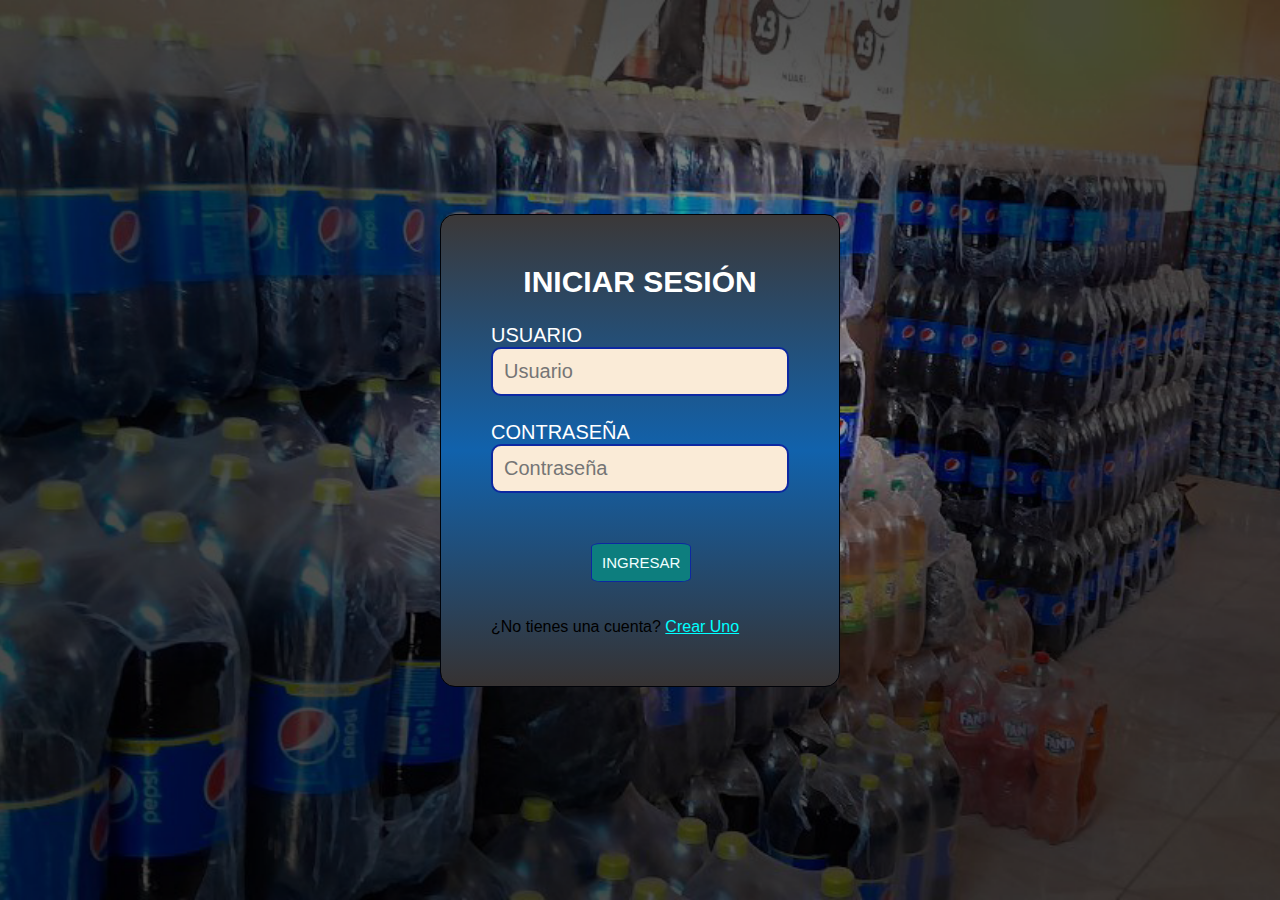
<file: login.html>
<!DOCTYPE html>
<html lang="en">
<head>
    <meta charset="UTF-8">
    <meta name="viewport" content="width=device-width, initial-scale=1.0">
    <title>LOGIN</title>
    <link rel="stylesheet" href="estilologin.css">
</head>
<body>
    <form>
        <h2>Iniciar Sesión</h2>
        <label class="texto" for="username">Usuario</label>
        <input type="text" id="usuario" placeholder="Usuario">
        <label class="texto" for="clave"  >Contraseña</label>
        <input type="password"placeholder="Contraseña"  id="clave">
        <div class="remenber"> 
            <p></p>            
        </div>
        <!-- Bootstrap hola -->
        <div class="btndiv">
            <a >
               <button onclick="frmLogin(event);" class="bnt" type="button">INGRESAR</button>  
            </a>
            
        </div>

       <br>
       <br>
      <div class="direc">
        ¿No tienes una cuenta?  <a href="registro.html"> Crear Uno</a>
      </div>
    </form> 
    <script src="/assets/js/login.js"></script>
</body>
</html>
</file>
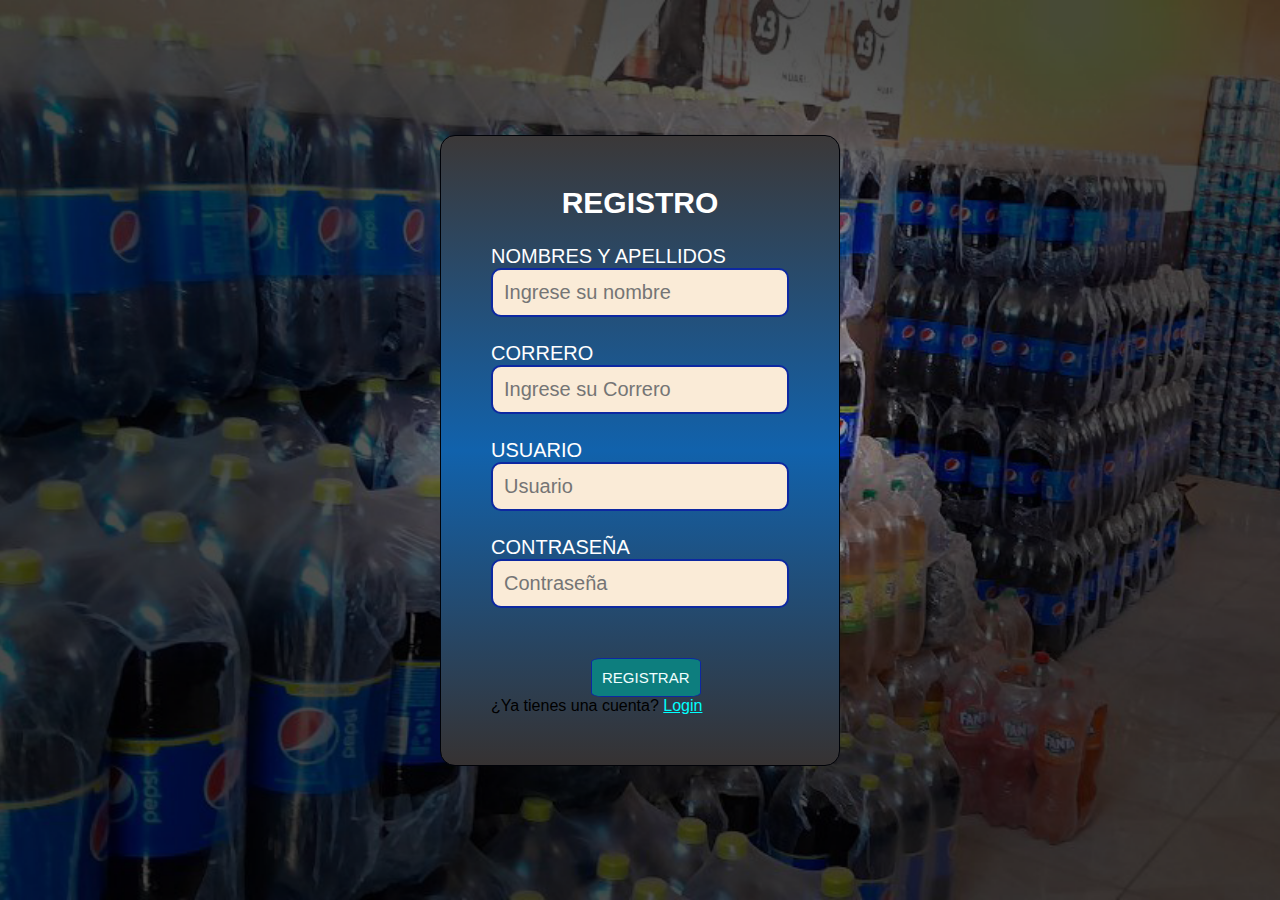
<file: registro.html>
<!DOCTYPE html>
<html lang="en">
<head>
    <meta charset="UTF-8">
    <meta name="viewport" content="width=device-width, initial-scale=1.0">
    <title>LOGIN</title>
    <link rel="stylesheet" href="estilologin.css">
</head>
<body>
    <form>
        <h2>Registro</h2>
        <label class="texto" for="username">Nombres y Apellidos</label>
        <input type="text" id="usuario" placeholder="Ingrese su nombre">
        <label class="texto" for="username">Correro</label>
        <input type="text" id="usuario" placeholder="Ingrese su Correro">
        <label class="texto" for="username">Usuario</label>
        <input type="text" id="usuario" placeholder="Usuario">
        <label class="texto" for="clave"  >Contraseña</label>
        <input type="password"placeholder="Contraseña"  id="clave" p>
        <div class="remenber"> 
            <p></p>            
        </div>
        <div class="btndiv">
            <a >
               <button onclick="frmLogin(event);" class="bnt" type="button">Registrar</button>  
            </a>
            
        </div>
       
        
      <div class="direc">
        ¿Ya tienes una cuenta?  <a href="login.html"> Login</a>
      </div>
        
    </form> 
    <script src="/assets/js/login.js"></script>
</body>
</html>
</file>
<file: estilologin.css>
*{
    margin: 0;
    padding: 0;
    box-sizing: border-box;

}

body{
    font-family: 'Gill Sans', 'Gill Sans MT', Calibri, 'Trebuchet MS', sans-serif;
    display: flex;
    align-items: center;
    justify-content: center;
    height: 100vh;
    background-image: url(ima.jpg);
    background-position: center center;
    background-repeat: no-repeat;
    background-size:cover ;

}
body{
   
  
    background:url('imagenes/123.png');
  background-size: cover;
    background-position: center;
}
form{
  


    padding: 50px;
    display:flex ;
    flex-direction: column;
    width: 400px;
    box-shadow: 0 0 20px rgba(0, 0, 0, o.2) ;
    border-radius: 15px ;
    background-color: rgb(12, 130, 226);
    border: 1px solid rgb(0, 2, 8);
    background:linear-gradient(rgb(59, 56, 56), #1162ac, rgb(54, 50, 50));
}
form .btndiv{
align-items: center;
padding: 0px 100px;

}
h2{
    text-align: center;
    font-size: 30px;
    text-transform: uppercase;
    color: rgb(255, 255, 255);
    margin-bottom: 25px;
}
label, p {
    font-size: 17px;
    color: rgb(255, 255, 255);
    margin-bottom: 15xp;   
}
.texto{
    
    font-size:20px ;
    color: rgb(255, 255, 255);
    text-transform: uppercase;

}
input{
    padding: 11px 11px;
    border: 1px rgb(32, 172, 88);
    border-radius: 10px;
    margin-bottom: 25px;
    background-color: antiquewhite;
    outline: none;
    color: rgb(10, 4, 4);
    font-size: 20px;
    border: 2px solid rgb(13, 40, 161);
}
.btndiv button{
    align-content: center;
    padding: 10px 10px;
    background-color: rgb(13, 126, 126);
    font-size: 15px;
    color: azure;
    text-transform: uppercase;
    cursor: pointer;
    border: none;
    border-radius: 10%;
    border: 1px solid rgb(13, 40, 161);
  
    
}
.btn button{
    
    padding: 5px 10px;
    background-color: rgb(6, 70, 70);
}
.remenber{
    display: flex;
    justify-content: space-between;
    margin-bottom: 25px;
}

.direc a{
    text-align: center;
   color: aqua;
   
}
</file>
